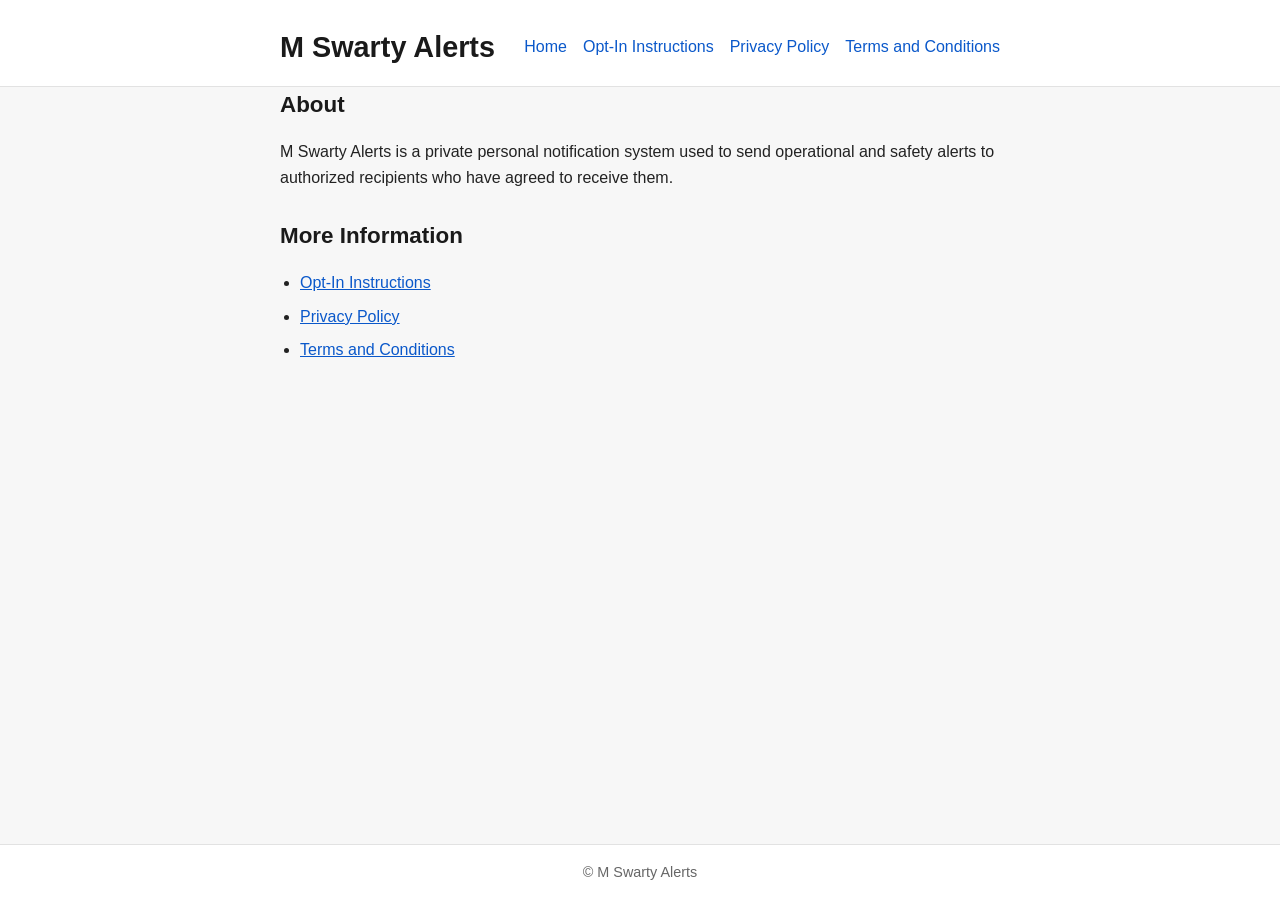
<file: index.html>
<!DOCTYPE html>
<html lang="en">
<head>
    <meta charset="UTF-8">
    <meta name="viewport" content="width=device-width, initial-scale=1.0">
    <title>M Swarty Alerts</title>
    <link rel="stylesheet" href="styles.css">
</head>
<body>
    <header>
        <div class="container">
            <h1 class="site-title">M Swarty Alerts</h1>
            <nav>
                <a href="index.html">Home</a>
                <a href="opt-in.html">Opt-In Instructions</a>
                <a href="privacy.html">Privacy Policy</a>
                <a href="terms.html">Terms and Conditions</a>
            </nav>
        </div>
    </header>

    <main class="container">
        <section>
            <h2>About</h2>
            <p>
                M Swarty Alerts is a private personal notification system used to send
                operational and safety alerts to authorized recipients who have agreed
                to receive them.
            </p>
        </section>

        <section>
            <h2>More Information</h2>
            <ul>
                <li><a href="opt-in.html">Opt-In Instructions</a></li>
                <li><a href="privacy.html">Privacy Policy</a></li>
                <li><a href="terms.html">Terms and Conditions</a></li>
            </ul>
        </section>
    </main>

    <footer>
        <div class="container">
            <p>&copy; M Swarty Alerts</p>
        </div>
    </footer>
</body>
</html>
</file>
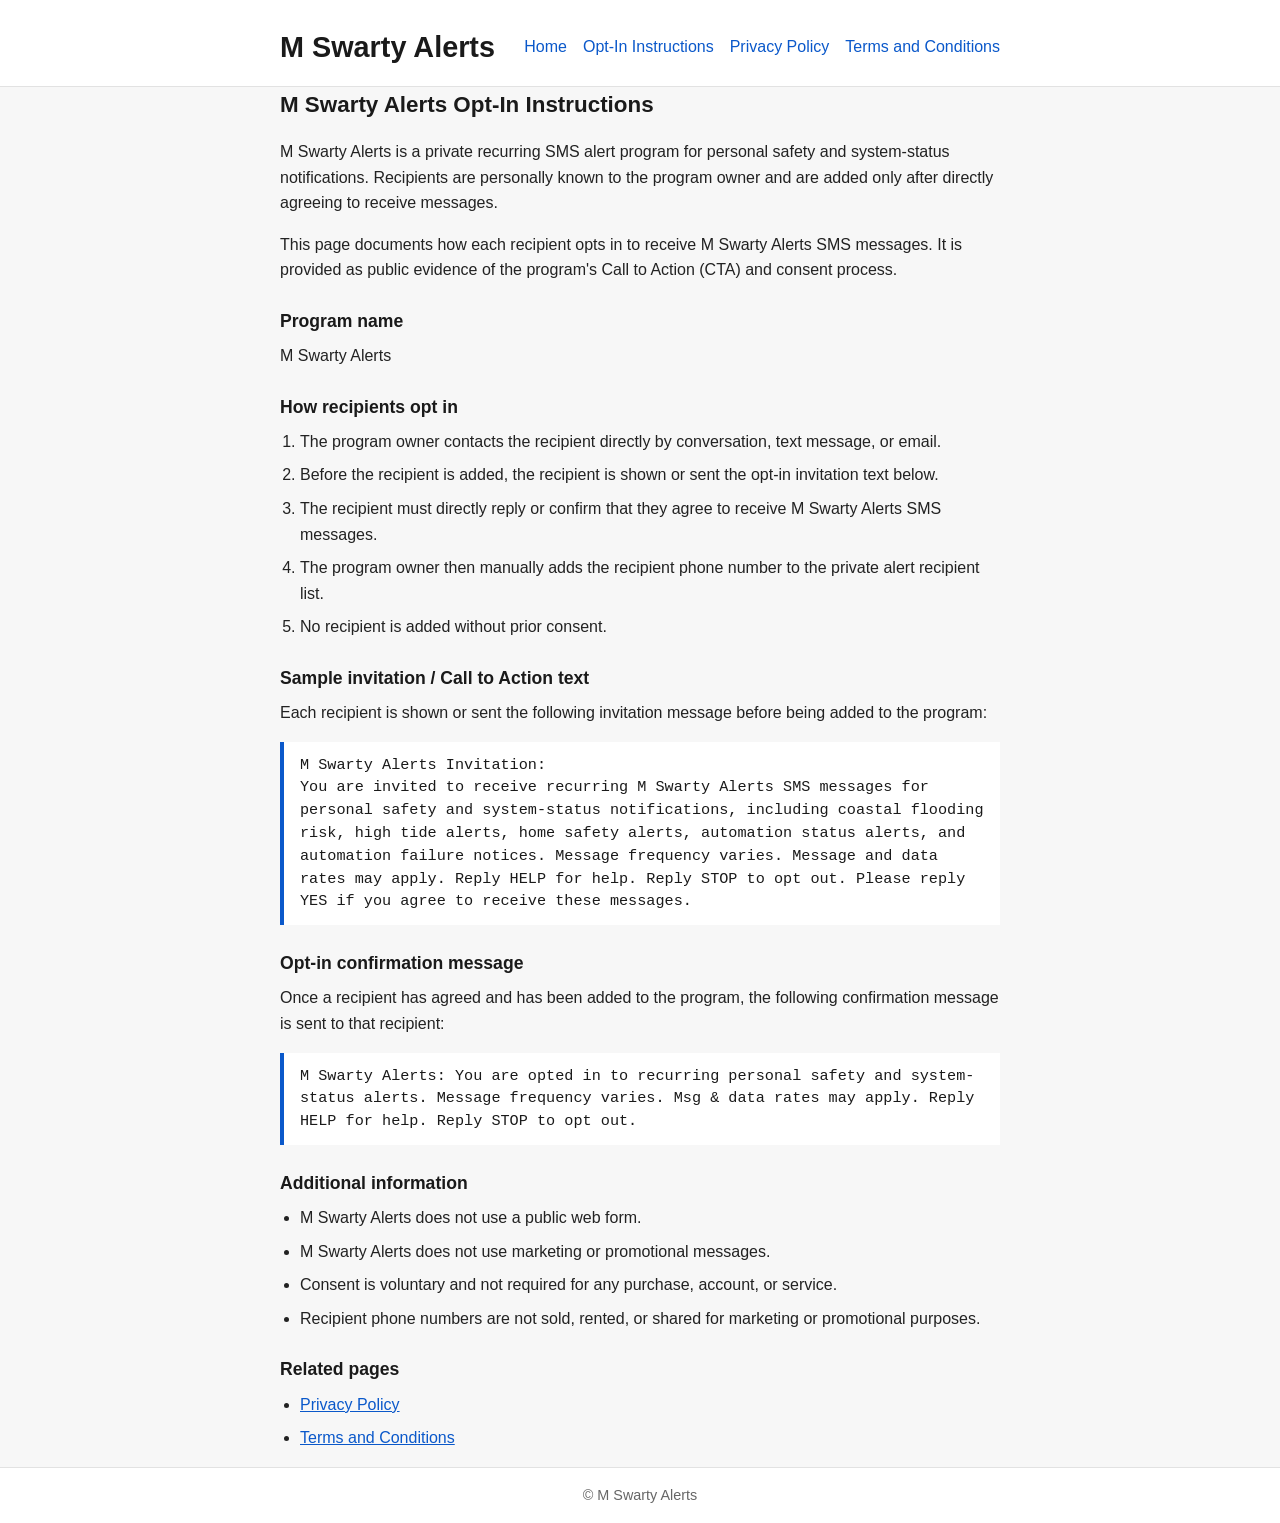
<file: opt-in.html>
<!DOCTYPE html>
<html lang="en">
<head>
    <meta charset="UTF-8">
    <meta name="viewport" content="width=device-width, initial-scale=1.0">
    <title>M Swarty Alerts Opt-In Instructions</title>
    <link rel="stylesheet" href="styles.css">
</head>
<body>
    <header>
        <div class="container">
            <h1 class="site-title">M Swarty Alerts</h1>
            <nav>
                <a href="index.html">Home</a>
                <a href="opt-in.html">Opt-In Instructions</a>
                <a href="privacy.html">Privacy Policy</a>
                <a href="terms.html">Terms and Conditions</a>
            </nav>
        </div>
    </header>

    <main class="container">
        <h2>M Swarty Alerts Opt-In Instructions</h2>

        <p>
            M Swarty Alerts is a private recurring SMS alert program for personal
            safety and system-status notifications. Recipients are personally known
            to the program owner and are added only after directly agreeing to
            receive messages.
        </p>

        <p>
            This page documents how each recipient opts in to receive M Swarty Alerts
            SMS messages. It is provided as public evidence of the program's Call to
            Action (CTA) and consent process.
        </p>

        <h3>Program name</h3>
        <p>M Swarty Alerts</p>

        <h3>How recipients opt in</h3>
        <ol>
            <li>The program owner contacts the recipient directly by conversation, text message, or email.</li>
            <li>Before the recipient is added, the recipient is shown or sent the opt-in invitation text below.</li>
            <li>The recipient must directly reply or confirm that they agree to receive M Swarty Alerts SMS messages.</li>
            <li>The program owner then manually adds the recipient phone number to the private alert recipient list.</li>
            <li>No recipient is added without prior consent.</li>
        </ol>

        <h3>Sample invitation / Call to Action text</h3>
        <p>
            Each recipient is shown or sent the following invitation message before
            being added to the program:
        </p>
        <blockquote class="sample-message">
            M Swarty Alerts Invitation:<br>
            You are invited to receive recurring M Swarty Alerts SMS messages for
            personal safety and system-status notifications, including coastal
            flooding risk, high tide alerts, home safety alerts, automation status
            alerts, and automation failure notices. Message frequency varies.
            Message and data rates may apply. Reply HELP for help. Reply STOP to
            opt out. Please reply YES if you agree to receive these messages.
        </blockquote>

        <h3>Opt-in confirmation message</h3>
        <p>
            Once a recipient has agreed and has been added to the program, the
            following confirmation message is sent to that recipient:
        </p>
        <blockquote class="sample-message">
            M Swarty Alerts: You are opted in to recurring personal safety and
            system-status alerts. Message frequency varies. Msg &amp; data rates
            may apply. Reply HELP for help. Reply STOP to opt out.
        </blockquote>

        <h3>Additional information</h3>
        <ul>
            <li>M Swarty Alerts does not use a public web form.</li>
            <li>M Swarty Alerts does not use marketing or promotional messages.</li>
            <li>Consent is voluntary and not required for any purchase, account, or service.</li>
            <li>Recipient phone numbers are not sold, rented, or shared for marketing or promotional purposes.</li>
        </ul>

        <h3>Related pages</h3>
        <ul>
            <li><a href="privacy.html">Privacy Policy</a></li>
            <li><a href="terms.html">Terms and Conditions</a></li>
        </ul>
    </main>

    <footer>
        <div class="container">
            <p>&copy; M Swarty Alerts</p>
        </div>
    </footer>
</body>
</html>
</file>
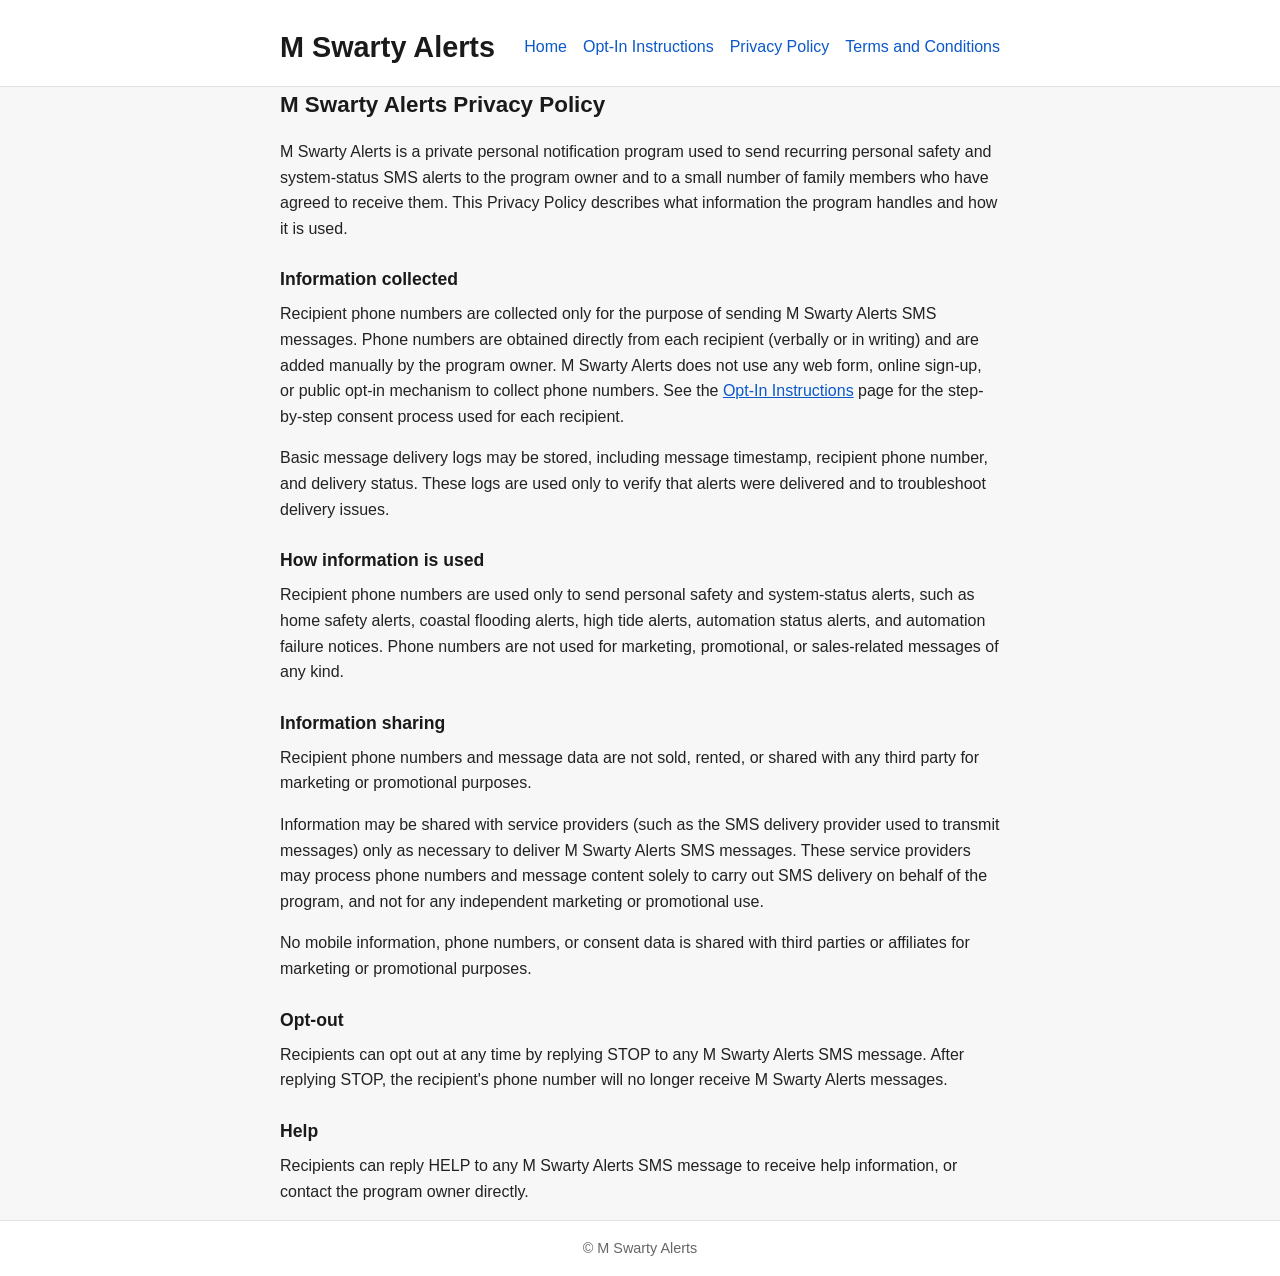
<file: privacy.html>
<!DOCTYPE html>
<html lang="en">
<head>
    <meta charset="UTF-8">
    <meta name="viewport" content="width=device-width, initial-scale=1.0">
    <title>M Swarty Alerts Privacy Policy</title>
    <link rel="stylesheet" href="styles.css">
</head>
<body>
    <header>
        <div class="container">
            <h1 class="site-title">M Swarty Alerts</h1>
            <nav>
                <a href="index.html">Home</a>
                <a href="opt-in.html">Opt-In Instructions</a>
                <a href="privacy.html">Privacy Policy</a>
                <a href="terms.html">Terms and Conditions</a>
            </nav>
        </div>
    </header>

    <main class="container">
        <h2>M Swarty Alerts Privacy Policy</h2>

        <p>
            M Swarty Alerts is a private personal notification program used to send
            recurring personal safety and system-status SMS alerts to the program
            owner and to a small number of family members who have agreed to receive
            them. This Privacy Policy describes what information the program handles
            and how it is used.
        </p>

        <h3>Information collected</h3>
        <p>
            Recipient phone numbers are collected only for the purpose of sending
            M Swarty Alerts SMS messages. Phone numbers are obtained directly from
            each recipient (verbally or in writing) and are added manually by the
            program owner. M Swarty Alerts does not use any web form, online sign-up,
            or public opt-in mechanism to collect phone numbers. See the
            <a href="opt-in.html">Opt-In Instructions</a> page for the step-by-step
            consent process used for each recipient.
        </p>
        <p>
            Basic message delivery logs may be stored, including message timestamp,
            recipient phone number, and delivery status. These logs are used only to
            verify that alerts were delivered and to troubleshoot delivery issues.
        </p>

        <h3>How information is used</h3>
        <p>
            Recipient phone numbers are used only to send personal safety and
            system-status alerts, such as home safety alerts, coastal flooding
            alerts, high tide alerts, automation status alerts, and automation
            failure notices. Phone numbers are not used for marketing, promotional,
            or sales-related messages of any kind.
        </p>

        <h3>Information sharing</h3>
        <p>
            Recipient phone numbers and message data are not sold, rented, or shared
            with any third party for marketing or promotional purposes.
        </p>
        <p>
            Information may be shared with service providers (such as the SMS
            delivery provider used to transmit messages) only as necessary to deliver
            M Swarty Alerts SMS messages. These service providers may process phone
            numbers and message content solely to carry out SMS delivery on behalf of
            the program, and not for any independent marketing or promotional use.
        </p>
        <p>
            No mobile information, phone numbers, or consent data is shared with
            third parties or affiliates for marketing or promotional purposes.
        </p>

        <h3>Opt-out</h3>
        <p>
            Recipients can opt out at any time by replying STOP to any M Swarty
            Alerts SMS message. After replying STOP, the recipient's phone number
            will no longer receive M Swarty Alerts messages.
        </p>

        <h3>Help</h3>
        <p>
            Recipients can reply HELP to any M Swarty Alerts SMS message to receive
            help information, or contact the program owner directly.
        </p>
    </main>

    <footer>
        <div class="container">
            <p>&copy; M Swarty Alerts</p>
        </div>
    </footer>
</body>
</html>
</file>
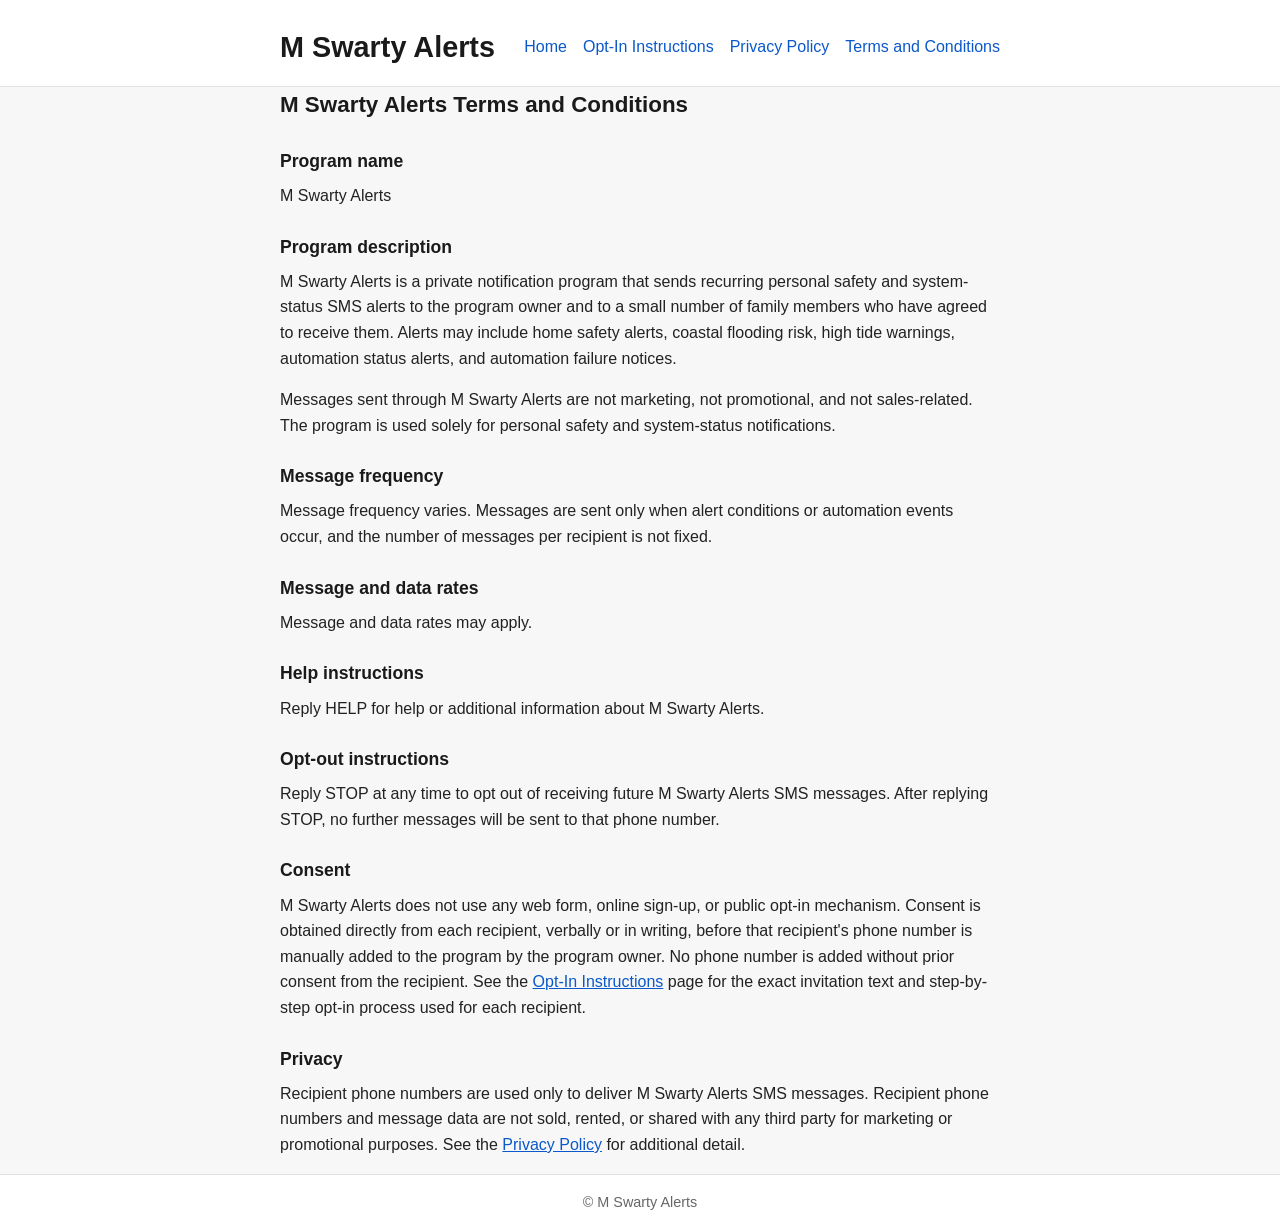
<file: terms.html>
<!DOCTYPE html>
<html lang="en">
<head>
    <meta charset="UTF-8">
    <meta name="viewport" content="width=device-width, initial-scale=1.0">
    <title>M Swarty Alerts Terms and Conditions</title>
    <link rel="stylesheet" href="styles.css">
</head>
<body>
    <header>
        <div class="container">
            <h1 class="site-title">M Swarty Alerts</h1>
            <nav>
                <a href="index.html">Home</a>
                <a href="opt-in.html">Opt-In Instructions</a>
                <a href="privacy.html">Privacy Policy</a>
                <a href="terms.html">Terms and Conditions</a>
            </nav>
        </div>
    </header>

    <main class="container">
        <h2>M Swarty Alerts Terms and Conditions</h2>

        <h3>Program name</h3>
        <p>M Swarty Alerts</p>

        <h3>Program description</h3>
        <p>
            M Swarty Alerts is a private notification program that sends recurring
            personal safety and system-status SMS alerts to the program owner and to a
            small number of family members who have agreed to receive them. Alerts may
            include home safety alerts, coastal flooding risk, high tide warnings,
            automation status alerts, and automation failure notices.
        </p>
        <p>
            Messages sent through M Swarty Alerts are not marketing, not promotional,
            and not sales-related. The program is used solely for personal safety and
            system-status notifications.
        </p>

        <h3>Message frequency</h3>
        <p>
            Message frequency varies. Messages are sent only when alert conditions or
            automation events occur, and the number of messages per recipient is not
            fixed.
        </p>

        <h3>Message and data rates</h3>
        <p>Message and data rates may apply.</p>

        <h3>Help instructions</h3>
        <p>Reply HELP for help or additional information about M Swarty Alerts.</p>

        <h3>Opt-out instructions</h3>
        <p>
            Reply STOP at any time to opt out of receiving future M Swarty Alerts SMS
            messages. After replying STOP, no further messages will be sent to that
            phone number.
        </p>

        <h3>Consent</h3>
        <p>
            M Swarty Alerts does not use any web form, online sign-up, or public
            opt-in mechanism. Consent is obtained directly from each recipient,
            verbally or in writing, before that recipient's phone number is manually
            added to the program by the program owner. No phone number is added
            without prior consent from the recipient. See the
            <a href="opt-in.html">Opt-In Instructions</a> page for the exact
            invitation text and step-by-step opt-in process used for each recipient.
        </p>

        <h3>Privacy</h3>
        <p>
            Recipient phone numbers are used only to deliver M Swarty Alerts SMS
            messages. Recipient phone numbers and message data are not sold, rented,
            or shared with any third party for marketing or promotional purposes. See
            the <a href="privacy.html">Privacy Policy</a> for additional detail.
        </p>
    </main>

    <footer>
        <div class="container">
            <p>&copy; M Swarty Alerts</p>
        </div>
    </footer>
</body>
</html>
</file>
<file: styles.css>
* {
    box-sizing: border-box;
    margin: 0;
    padding: 0;
}

html {
    -webkit-text-size-adjust: 100%;
}

body {
    font-family: -apple-system, BlinkMacSystemFont, "Segoe UI", Roboto,
        "Helvetica Neue", Arial, sans-serif;
    line-height: 1.6;
    color: #222;
    background-color: #f7f7f7;
    min-height: 100vh;
    display: flex;
    flex-direction: column;
}

.container {
    width: 100%;
    max-width: 760px;
    margin: 0 auto;
    padding: 0 20px;
}

header {
    background-color: #ffffff;
    border-bottom: 1px solid #e2e2e2;
    padding: 24px 0 16px;
}

header .container {
    display: flex;
    flex-direction: column;
    gap: 12px;
}

.site-title {
    font-size: 1.6rem;
    color: #1a1a1a;
}

nav {
    display: flex;
    flex-wrap: wrap;
    gap: 16px;
}

nav a {
    color: #0a58ca;
    text-decoration: none;
    font-weight: 500;
}

nav a:hover,
nav a:focus {
    text-decoration: underline;
}

main {
    flex: 1;
    padding: 32px 0;
}

main h2 {
    font-size: 1.4rem;
    margin-bottom: 16px;
    color: #1a1a1a;
}

main h3 {
    font-size: 1.1rem;
    margin-top: 24px;
    margin-bottom: 8px;
    color: #1a1a1a;
}

main p {
    margin-bottom: 16px;
}

main ul,
main ol {
    margin: 0 0 16px 20px;
}

main ul li,
main ol li {
    margin-bottom: 8px;
}

.sample-message {
    background-color: #ffffff;
    border-left: 4px solid #0a58ca;
    padding: 12px 16px;
    margin: 0 0 16px 0;
    font-family: SFMono-Regular, Menlo, Monaco, Consolas,
        "Liberation Mono", monospace;
    font-size: 0.95rem;
    line-height: 1.5;
    color: #1a1a1a;
}

main a {
    color: #0a58ca;
}

section {
    margin-bottom: 28px;
}

footer {
    background-color: #ffffff;
    border-top: 1px solid #e2e2e2;
    padding: 16px 0;
    text-align: center;
    color: #666;
    font-size: 0.9rem;
}

@media (min-width: 600px) {
    header .container {
        flex-direction: row;
        align-items: center;
        justify-content: space-between;
    }

    .site-title {
        font-size: 1.8rem;
    }
}
</file>
